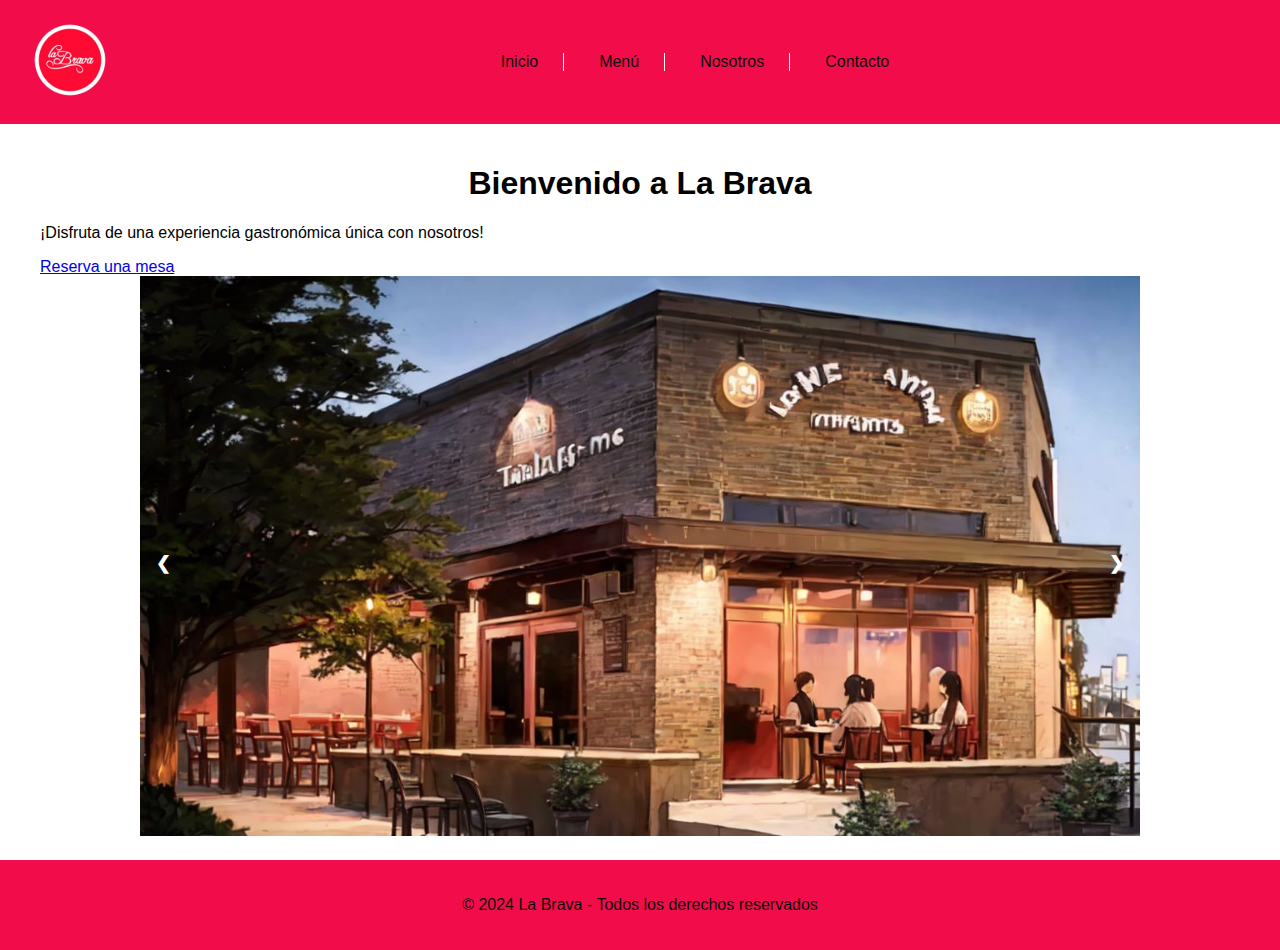
<file: index.html>
<!DOCTYPE html>
<html lang="es">
<head>
    <meta charset="UTF-8">
    <meta name="viewport" content="width=device-width, initial-scale=1.0">
    <title>La Brava - Inicio</title>
    <link rel="stylesheet" href="assets/style.css">
    <link rel="apple-touch-icon" sizes="180x180" href="./assets/apple-touch-icon.png">
    <link rel="icon" type="image/png" sizes="32x32" href="./assets/favicon-32x32.png">
    <link rel="icon" type="image/png" sizes="16x16" href="./assets/favicon-16x16.png">
    <link rel="manifest" href="/site.webmanifest">
</head>
<body>
    <header>
	            <a href="index.html" class="logo-link">
                    <img src="./assets/logo.png" alt="La Brava logo" class="logo">
                </a>   
        <div class="container">
            <nav>

                <ul class="nav-links">
                    <li><a href="index.html">Inicio</a></li>
                    <li><a href="pages/menu.html">Menú</a></li>
                    <li><a href="pages/nosotros.html">Nosotros</a></li>
                    <li><a href="pages/contacto.html">Contacto</a></li>
                </ul>
            </nav>
        </div>
    </header>

    <section>
        <div class="container">
            <h1>Bienvenido a La Brava</h1>
            <p>¡Disfruta de una experiencia gastronómica única con nosotros!</p>
            <a href="pages/contacto.html" class="btn-reserva">Reserva una mesa</a>
        </div>
        <div class="slideshow-container">
            <div class="newSlides">
                <img src="assets/img1.jpg" alt="slider1">
            </div>
            <div class="newSlides">
                <img src="assets/img2.jpg" alt="slider2">
            </div>
            <div class="newSlides">
                <img src="assets/img3.jpg" alt="slider3">
            </div>
			<a class="prev" onclick="plusSlides(-1)">&#10094;</a>
            <a class="next" onclick="plusSlides(1)">&#10095;</a>
        </div>
		

    </section>

    <footer>
        <div class="container">
            <p>&copy; 2024 La Brava - Todos los derechos reservados</p>
        </div>
    </footer>
	 <script>
        let slideIndex = 1;
        showSlides(slideIndex);
        
        function plusSlides(n) {
            showSlides(slideIndex += n);
        }
        
        function currentSlide(n) {
            showSlides(slideIndex = n);
        }
        
        function showSlides(n) {
            let i;
            let slides = document.getElementsByClassName("newSlides");
            if (n > slides.length) {slideIndex = 1}
            if (n < 1) {slideIndex = slides.length}
            for (i = 0; i < slides.length; i++) {
                slides[i].style.display = "none"; 
            }
            slides[slideIndex-1].style.display = "block"; 
        }
        </script>
</body>
</html>
</file>
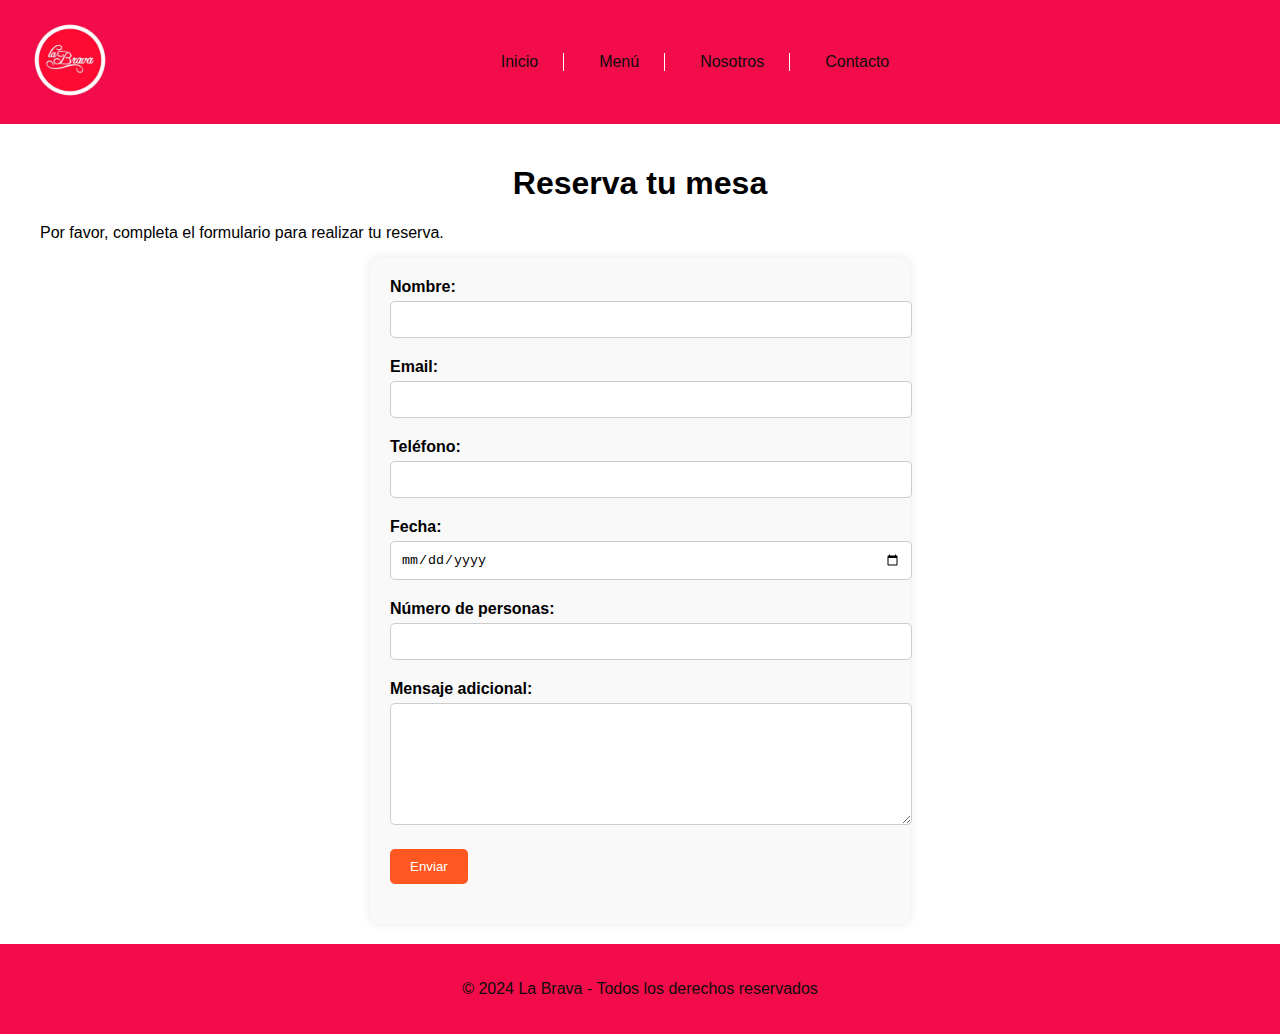
<file: pages/contacto.html>
<!DOCTYPE html>
<html lang="es">
<head>
    <meta charset="UTF-8">
    <meta name="viewport" content="width=device-width, initial-scale=1.0">
    <title>La Brava - Reserva</title>
    <link rel="stylesheet" href="../assets/style.css">
    <link rel="apple-touch-icon" sizes="180x180" href="../assets/apple-touch-icon.png">
    <link rel="icon" type="image/png" sizes="32x32" href="../assets/favicon-32x32.png">
    <link rel="icon" type="image/png" sizes="16x16" href="../assets/favicon-16x16.png">
    <link rel="manifest" href="../assets/site.webmanifest">
</head>
<body>
    <header>
        <a href="../index.html" class="logo-link">
            <img src="../assets/logo.png" alt="La Brava logo" class="logo">
        </a>   
        <div class="container">
            <nav>
                <nav>

                    <ul class="nav-links">
                        <li><a href="../index.html">Inicio</a></li>
                        <li><a href="menu.html">Menú</a></li>
                        <li><a href="nosotros.html">Nosotros</a></li>
                        <li><a href="contacto.html">Contacto</a></li>
                    </ul>
                </nav>
            </nav>
        </div>
    </header>

    <section>
        <div class="container">
            <h1>Reserva tu mesa</h1>
            <p>Por favor, completa el formulario para realizar tu reserva.</p>
            <form action="#" method="post" id="reserva-form" onsubmit="return validarFormulario()">
                <div>
                    <label for="nombre">Nombre:</label>
                    <input type="text" id="nombre" name="nombre" required>
                    <div class="error-message" id="error-nombre"></div>
                </div>
                <div>
                    <label for="email">Email:</label>
                    <input type="email" id="email" name="email" required>
                    <div class="error-message" id="error-email"></div>
                </div>
                <div>
                    <label for="telefono">Teléfono:</label>
                    <input type="tel" id="telefono" name="telefono" required>
                    <div class="error-message" id="error-telefono"></div>
                </div>
                <div>
                    <label for="fecha">Fecha:</label>
                    <input type="date" id="fecha" name="fecha" required>
                    <div class="error-message" id="error-fecha"></div>
                </div>
                <div>
                    <label for="personas">Número de personas:</label>
                    <input type="number" id="personas" name="personas" min="1" required>
                    <div class="error-message" id="error-personas"></div>
                </div>
                <div>
                    <label for="mensaje">Mensaje adicional:</label>
                    <textarea id="mensaje" name="mensaje"></textarea>
                </div>
                <div>
                    <input type="submit" value="Enviar">
                </div>
            </form>
        </div>
    </section>

    <footer>
        <div class="container">
            <p>&copy; 2024 La Brava - Todos los derechos reservados</p>
        </div>
    </footer>

    <script>
        function validarFormulario() {
            var nombre = document.getElementById("nombre").value;
            var email = document.getElementById("email").value;
            var telefono = document.getElementById("telefono").value;
            var fecha = document.getElementById("fecha").value;
            var personas = document.getElementById("personas").value;

            var errorNombre = document.getElementById("error-nombre");
            var errorEmail = document.getElementById("error-email");
            var errorTelefono = document.getElementById("error-telefono");
            var errorFecha = document.getElementById("error-fecha");
            var errorPersonas = document.getElementById("error-personas");

            var regexEmail = /^\S+@\S+\.\S+$/;

            errorNombre.innerHTML = "";
            errorEmail.innerHTML = "";
            errorTelefono.innerHTML = "";
            errorFecha.innerHTML = "";
            errorPersonas.innerHTML = "";

            if (nombre.trim() === "") {
                errorNombre.innerHTML = "Por favor, introduce tu nombre.";
                return false;
            }

            if (!regexEmail.test(email)) {
                errorEmail.innerHTML = "Por favor, introduce una dirección de correo electrónico válida.";
                return false;
            }

            if (telefono.trim() === "") {
                errorTelefono.innerHTML = "Por favor, introduce tu número de teléfono.";
                return false;
            }

            if (fecha.trim() === "") {
                errorFecha.innerHTML = "Por favor, selecciona una fecha.";
                return false;
            }

            if (isNaN(personas) || personas <= 0) {
                errorPersonas.innerHTML = "Por favor, introduce un número válido de personas.";
                return false;
            }

            return true;
        }
    </script>
</body>
</html>
</file>
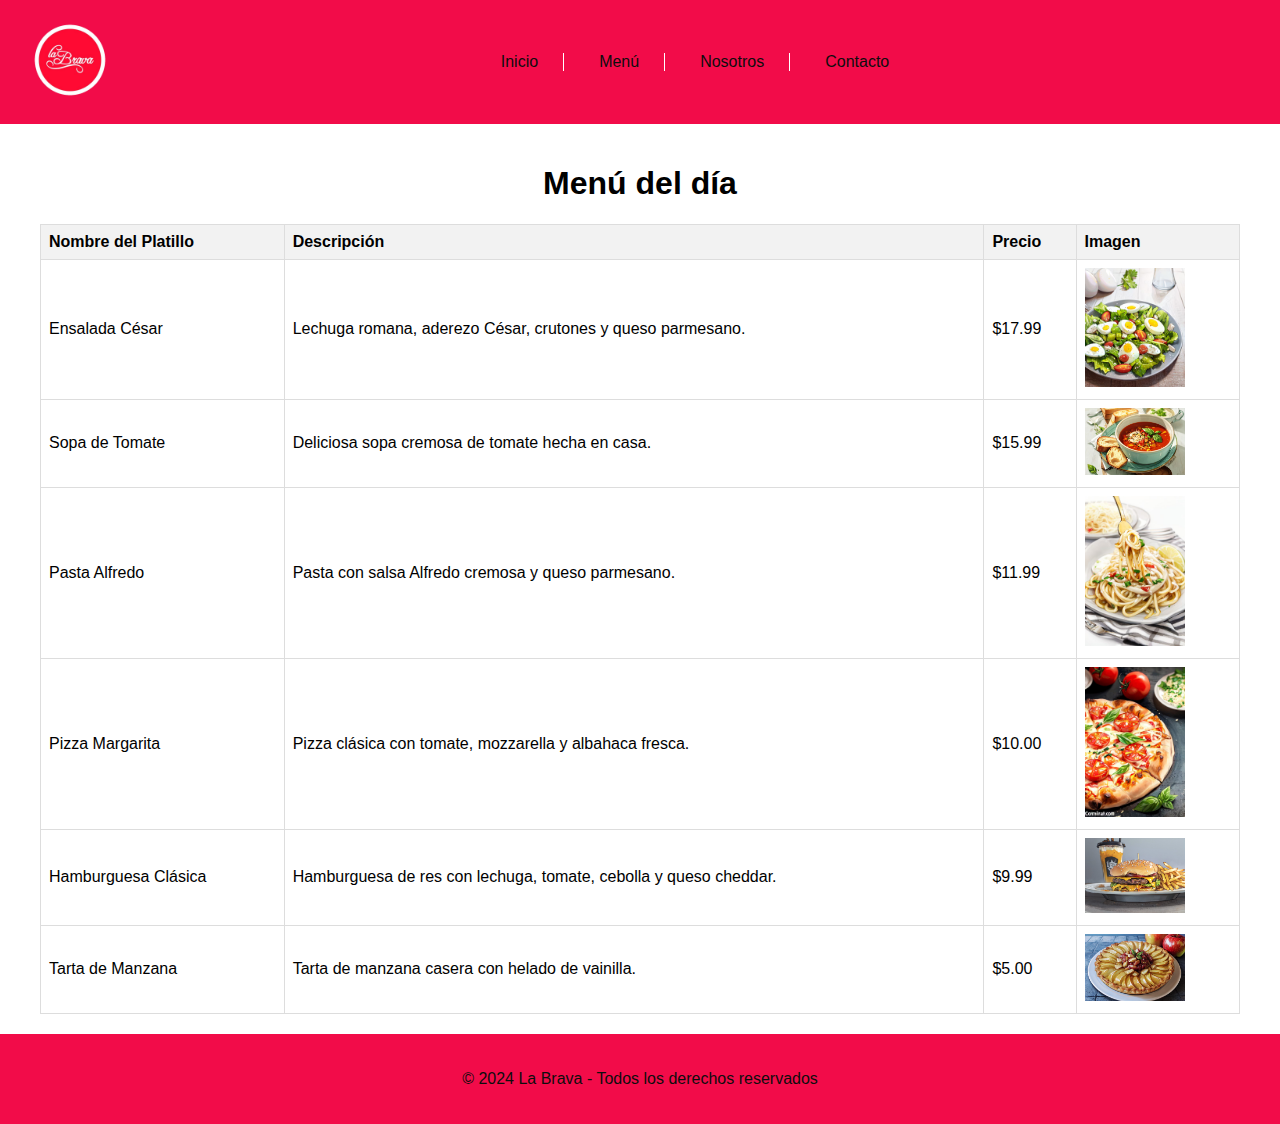
<file: pages/menu.html>
<!DOCTYPE html>
<html lang="es">
<head>
    <meta charset="UTF-8">
    <meta name="viewport" content="width=device-width, initial-scale=1.0">
    <title>La Brava - Menú</title>
    <link rel="stylesheet" href="../assets/style.css">
    <link rel="apple-touch-icon" sizes="180x180" href="../assets/apple-touch-icon.png">
    <link rel="icon" type="image/png" sizes="32x32" href="../assets/favicon-32x32.png">
    <link rel="icon" type="image/png" sizes="16x16" href="../assets/favicon-16x16.png">
    <link rel="manifest" href="../assets/site.webmanifest">
</head>
<body>
    <header>
	                    <a href="../index.html" class="logo-link">
                        <img src="../assets/logo.png" alt="La Brava logo" class="logo">
                    </a>  
        <div class="container">
            <nav>
                <nav>
 
                    <ul class="nav-links">
                        <li><a href="../index.html">Inicio</a></li>
                        <li><a href="menu.html">Menú</a></li>
                        <li><a href="nosotros.html">Nosotros</a></li>
                        <li><a href="contacto.html">Contacto</a></li>
                    </ul>
                </nav>
            </nav>
        </div>
    </header>

    <section>
    <div class="container">
        <h1>Menú del día</h1>
        <table>
            <thead>
                <tr>
                    <th>Nombre del Platillo</th>
                    <th>Descripción</th>
                    <th>Precio</th>
                    <th>Imagen</th>
                </tr>
            </thead>
            <tbody>
                <tr>
                    <td>Ensalada César</td>
                    <td>Lechuga romana, aderezo César, crutones y queso parmesano.</td>
                    <td>$17.99</td>
                    <td><img src="../assets/ensalada-cesar.jpg" alt="Ensalada César" class="thumbnail"></td>
                </tr>
                <tr>
                    <td>Sopa de Tomate</td>
                    <td>Deliciosa sopa cremosa de tomate hecha en casa.</td>
                    <td>$15.99</td>
                    <td><img src="../assets/sopa-tomate.jpg" alt="Sopa de Tomate" class="thumbnail"></td>
                </tr>
                <tr>
                    <td>Pasta Alfredo</td>
                    <td>Pasta con salsa Alfredo cremosa y queso parmesano.</td>
                    <td>$11.99</td>
                    <td><img src="../assets/pasta-alfredo.jpg" alt="Pasta Alfredo" class="thumbnail"></td>
                </tr>
                <tr>
                    <td>Pizza Margarita</td>
                    <td>Pizza clásica con tomate, mozzarella y albahaca fresca.</td>
                    <td>$10.00</td>
                    <td><img src="../assets/pizza-margarita.jpg" alt="Pizza Margarita" class="thumbnail"></td>
                </tr>
                <tr>
                    <td>Hamburguesa Clásica</td>
                    <td>Hamburguesa de res con lechuga, tomate, cebolla y queso cheddar.</td>
                    <td>$9.99</td>
                    <td><img src="../assets/hamburguesa-clasica.jpg" alt="Hamburguesa Clásica" class="thumbnail"></td>
                </tr>
                <tr>
                    <td>Tarta de Manzana</td>
                    <td>Tarta de manzana casera con helado de vainilla.</td>
                    <td>$5.00</td>
                    <td><img src="../assets/tarta-manzana.jpg" alt="Tarta de Manzana" class="thumbnail"></td>
                </tr>
            </tbody>
        </table>
    </div>
	<script>
     var modal = document.getElementById("imageModal");

    var modalImg = document.getElementById("img01");
    var captionText = document.getElementById("caption");

    document.querySelectorAll('.thumbnail').forEach(function(thumbnail) {
        thumbnail.onclick = function() {
            modal.style.display = "block";
            modalImg.src = this.src;
            captionText.innerHTML = this.alt;
        }
    });

    var span = document.getElementsByClassName("close")[0];

   
    span.onclick = function() { 
        modal.style.display = "none";
    }

    modal.onclick = function(event) {
        if (event.target == modal) {
            modal.style.display = "none";
        }
    }
    </script>
	
</section>

    <footer>
        <div class="container">
            <p>&copy; 2024 La Brava - Todos los derechos reservados</p>
        </div>
    </footer>
	
	<div id="imageModal" class="modal">
    <span class="close">&times;</span>
    <img class="modal-content" id="img01">
    <div id="caption"></div>
</div>
	

	
</body>
</html>
</file>
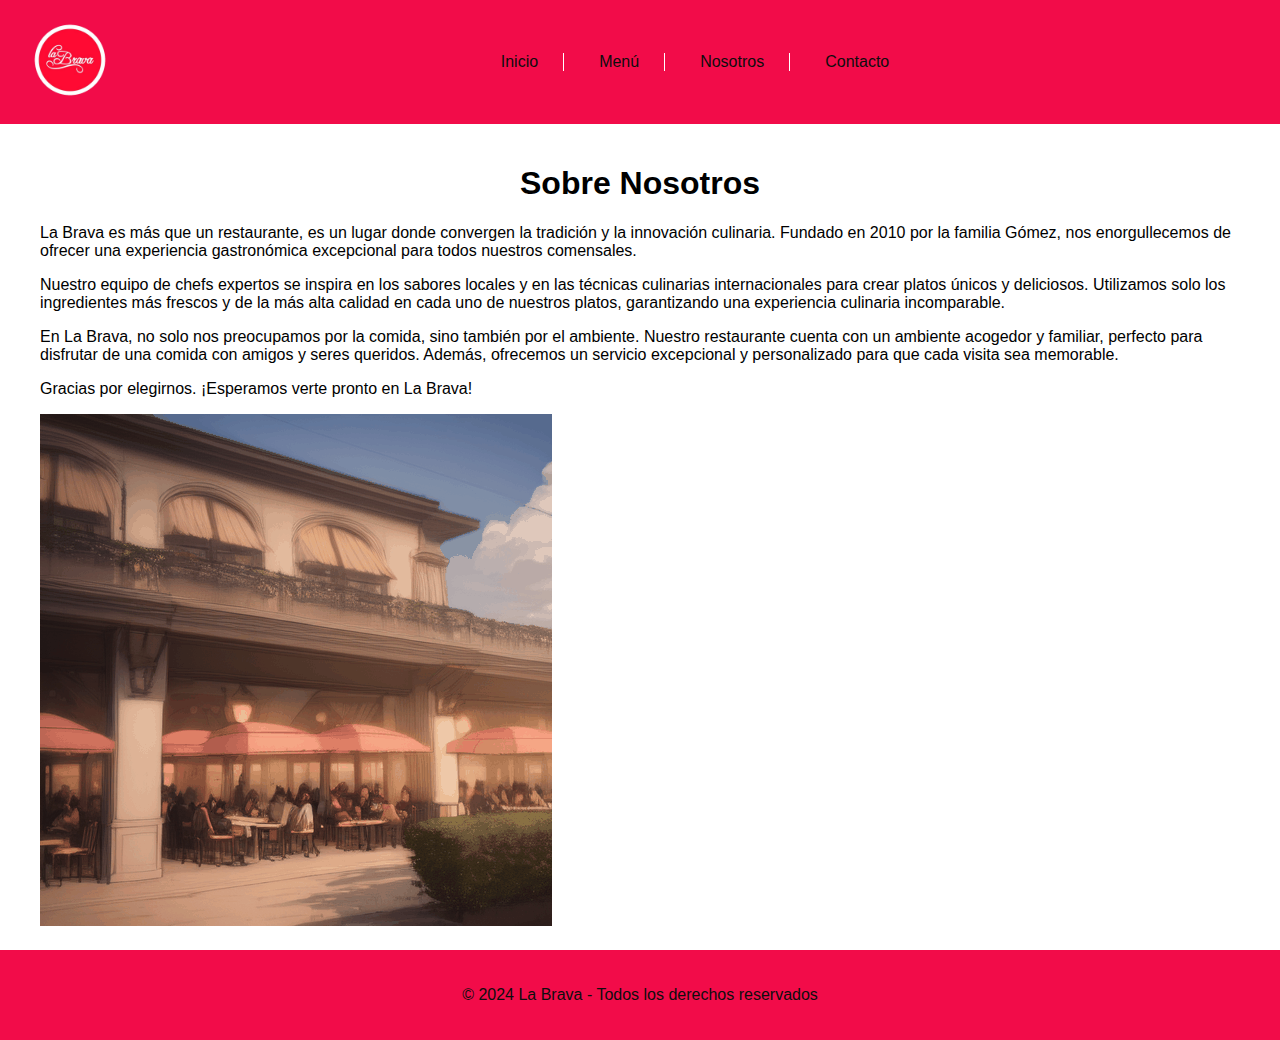
<file: pages/nosotros.html>
<!DOCTYPE html>
<html lang="es">
<head>
    <meta charset="UTF-8">
    <meta name="viewport" content="width=device-width, initial-scale=1.0">
    <title>La Brava - Nosotros</title>
    <link rel="stylesheet" href="../assets/style.css">
    <link rel="apple-touch-icon" sizes="180x180" href="../assets/apple-touch-icon.png">
    <link rel="icon" type="image/png" sizes="32x32" href="../assets/favicon-32x32.png">
    <link rel="icon" type="image/png" sizes="16x16" href="../assets/favicon-16x16.png">
    <link rel="manifest" href="../assets/site.webmanifest">
</head>
<body>
    <header>
        <a href="../index.html" class="logo-link">
            <img src="../assets/logo.png" alt="La Brava logo" class="logo">
        </a>   
        <div class="container">
            <nav>

                <ul class="nav-links">
                    <li><a href="../index.html">Inicio</a></li>
                    <li><a href="menu.html">Menú</a></li>
                    <li><a href="nosotros.html">Nosotros</a></li>
                    <li><a href="contacto.html">Contacto</a></li>
                </ul>
            </nav>
        </div>
    </header>

    <section>
        <div class="container">
            <h1>Sobre Nosotros</h1>
            <p>La Brava es más que un restaurante, es un lugar donde convergen la tradición y la innovación culinaria. Fundado en 2010 por la familia Gómez, nos enorgullecemos de ofrecer una experiencia gastronómica excepcional para todos nuestros comensales.</p>
            <p>Nuestro equipo de chefs expertos se inspira en los sabores locales y en las técnicas culinarias internacionales para crear platos únicos y deliciosos. Utilizamos solo los ingredientes más frescos y de la más alta calidad en cada uno de nuestros platos, garantizando una experiencia culinaria incomparable.</p>
            <p>En La Brava, no solo nos preocupamos por la comida, sino también por el ambiente. Nuestro restaurante cuenta con un ambiente acogedor y familiar, perfecto para disfrutar de una comida con amigos y seres queridos. Además, ofrecemos un servicio excepcional y personalizado para que cada visita sea memorable.</p>
            <p>Gracias por elegirnos. ¡Esperamos verte pronto en La Brava!</p>
			<img src="../assets/restaurant.gif" alt="Restaurant" class="about-gif">
        </div>
    </section>

    <footer>
        <div class="container">
            <p>&copy; 2024 La Brava - Todos los derechos reservados</p>
        </div>
    </footer>
</body>
</html>
</file>
<file: assets/style.css>
/* Estilos generales */
body {
    font-family: Arial, sans-serif;
    margin: 0;
    padding: 0;
}

.container {
    max-width: 1200px;
    margin: 0 auto;
    padding: 0 20px;
}

/* Estilos del encabezado */
header {
    background-color: #F20C49;
    color: #0D0D0D;
    padding: 20px 0;
    display: flex;
    justify-content: space-between;
    align-items: center;
    padding: 10px 20px; /* Ajusta el espaciado según sea necesario */
}

header .container {
    display: flex;
    justify-content: space-between;
    align-items: center;
}

header .nav-links {
    list-style: none;
    margin: 0;
    padding: 0;
    display: flex;
    align-items: center;
}

header .nav-links li {
    margin-right: 20px; /* Espacio entre los elementos de la lista */
}

header .nav-links li:last-child {
    margin-right: 0; /* Elimina el margen derecho del último elemento */
}

header .nav-links li a {
    color: #0D0D0D;
    text-decoration: none;
    padding: 10px 15px;
}

header .nav-links li a:hover {
    background-color: #F28DA8;
    border-radius: 5px;
}

/* Estilo para el logo */
header .logo {
    width: 100px;
    height: auto;
    cursor: pointer;
    margin-right: 20px; /* Espacio entre el logo y los botones */
}


header nav {
    margin-left: auto; /* Empuja los elementos de navegación hacia la derecha */
}

header nav ul {
    list-style-type: none;
    margin: 0;
    padding: 0;
}

header nav ul li {
    display: inline-block;
    border-right: 1px solid #fff; /* Agrega un borde derecho */
    padding-right: 10px; /* Espacio adicional entre botones */
}

header nav ul li:last-child {
    border-right: none; /* Elimina el borde derecho del último elemento */
}

header nav ul li a {
    color: #0D0D0D;
    text-decoration: none;
    padding: 10px 15px;
}

header nav ul li a:hover {
    background-color: #F28DA8; /* Cambia el color de fondo al pasar el mouse */
    border-radius: 5px; /* Agrega bordes redondeados */
}

/* Estilos de las secciones */
section {
    padding: 50px 0;
}

section h1 {
    text-align: center;
}

/* Estilos del pie de página */
footer {
    background-color: #F20C49;
    color: #0D0D0D;
    text-align: center;
    padding: 20px 0;
}

/* Estilos para el formulario de reserva */
#reserva-form {
    max-width: 500px;
    margin: 0 auto;
    padding: 20px;
    border-radius: 10px;
    background-color: #f9f9f9;
    box-shadow: 0 0 10px rgba(0, 0, 0, 0.1);
}

#reserva-form div {
    margin-bottom: 20px;
}

#reserva-form label {
    display: block;
    margin-bottom: 5px;
    font-weight: bold;
}

#reserva-form input[type="text"],
#reserva-form input[type="email"],
#reserva-form input[type="tel"],
#reserva-form input[type="date"],
#reserva-form input[type="number"],
#reserva-form textarea {
    width: 100%;
    padding: 10px;
    border: 1px solid #ccc;
    border-radius: 5px;
}

#reserva-form textarea {
    height: 100px;
}

#reserva-form input[type="submit"] {
    background-color: #ff5722;
    color: #fff;
    border: none;
    padding: 10px 20px;
    border-radius: 5px;
    cursor: pointer;
    transition: background-color 0.3s ease;
}

#reserva-form input[type="submit"]:hover {
    background-color: #f44336;
}

/* Estilos para mensajes de error */
.error-message {
    color: #f00;
    margin-top: 5px;
}

/* Estilos específicos para la página de menú */
section {
    padding: 20px;
}

table {
    width: 100%;
    border-collapse: collapse;
    margin-top: 20px;
}

th, td {
    border: 1px solid #ddd;
    padding: 8px;
    text-align: left;
}

th {
    background-color: #f2f2f2;
}

/* slide del carrusel */

.thumbnail {
    width: 100px;
    height: auto;
    cursor: pointer;
}

.modal {
    display: none; 
    position: fixed; 
    z-index: 1; 
    padding-top: 60px; 
    left: 0;
    top: 0;
    width: 100%; 
    height: 100%; 
    overflow: auto; 
    background-color: rgb(0,0,0); 
    background-color: rgba(0,0,0,0.9); 
}

.modal-content {
    margin: auto;
    display: block;
    width: 80%;
    max-width: 700px;
}

.close {
    position: absolute;
    top: 15px;
    right: 35px;
    color: #fff;
    font-size: 40px;
    font-weight: bold;
    transition: 0.3s;
}

.close:hover,
.close:focus {
    color: #bbb;
    text-decoration: none;
    cursor: pointer;
}

#caption {
    margin: auto;
    display: block;
    width: 80%;
    max-width: 700px;
    text-align: center;
    color: #ccc;
    padding: 10px 0;
    height: 150px;
}

.slideshow-container {
    max-width: 1000px;
    position: relative;
    margin: auto;
}

.newSlides {
    display: none;
}

.prev, .next {
    cursor: pointer;
    position: absolute;
    top: 50%;
    width: auto;
    padding: 16px;
    margin-top: -22px;
    color: white;
    font-weight: bold;
    font-size: 18px;
    transition: 0.6s ease;
    border-radius: 0 3px 3px 0;
    user-select: none;
}

.next {
    right: 0;
    border-radius: 3px 0 0 3px;
}

.prev:hover, .next:hover {
    background-color: rgba(242,141,168,0.8);
}

.newSlides:first-child {
    display: block;
}

.newSlides img {
    width: 100%;
}

section h1 {
    text-align: center;
}

/* Estilos específicos para el botón de navegación */
.nav-button {
    margin-left: 10px; /* Espacio entre los botones de navegación */
    padding: 5px 10px;
    border: 1px solid #fff;
    border-radius: 5px;
    background-color: transparent;
    color: #fff;
    text-decoration: none;
    transition: background-color 0.3s ease;
}

.nav-button:hover {
    background-color: #F28DA8; /* Cambia el color de fondo al pasar el mouse */
}
</file>
